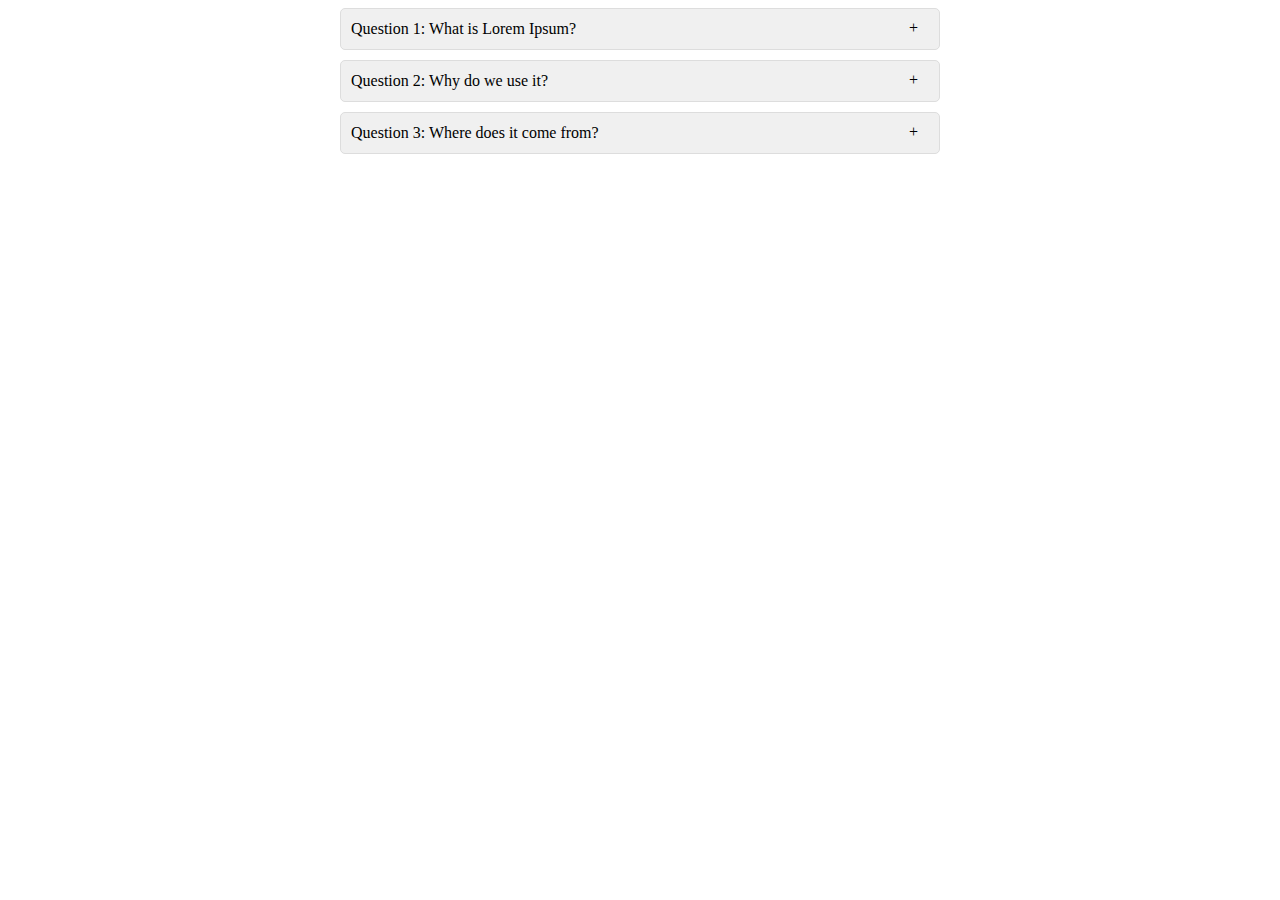
<file: faq.html>
<!DOCTYPE html>
<html lang="en">
<head>
    <meta charset="UTF-8">
    <meta name="viewport" content="width=device-width, initial-scale=1.0">
    <title>FAQ Page</title>
    <style>
        /* Add your custom CSS styles here */
        .accordion {
            display: flex;
            flex-direction: column;
            max-width: 600px;
            margin: 0 auto;
        }
        .question {
            background-color: #f0f0f0;
            padding: 10px;
            cursor: pointer;
            border: 1px solid #ddd;
            border-radius: 5px;
            margin-bottom: 10px;
            display: flex;
            justify-content: space-between;
            align-items: center;
        }
        .answer {
            padding: 10px;
            border: 1px solid #ddd;
            border-top: none;
            display: none;
        }
        .question.active {
            background-color: #e0e0e0;
        }

        .question.active .plus-minus {
            transform: rotate(45deg);
        }

        .plus-minus {
            width: 20px;
            height: 20px;
            transition: transform 0.2s ease-in-out;
        }
    </style>
</head>
<body>
    <div class="accordion">
        <div class="question">
            <div>Question 1: What is Lorem Ipsum?</div>
            <div class="plus-minus">+</div>
        </div>
        <div class="answer">
            Answer 1: Lorem Ipsum is simply dummy text of the printing and typesetting industry.
        </div>

        <div class="question">
            <div>Question 2: Why do we use it?</div>
            <div class="plus-minus">+</div>
        </div>
        <div class="answer">
            Answer 2: It is a long established fact that a reader will be distracted by the readable content of a page when looking at its layout.
        </div>

        <div class="question">
            <div>Question 3: Where does it come from?</div>
            <div class="plus-minus">+</div>
        </div>
        <div class="answer">
            Answer 3: Contrary to popular belief, Lorem Ipsum is not simply random text.
        </div>
    </div>

    <script>
        // JavaScript to handle accordion functionality
        const questions = document.querySelectorAll('.question');

        questions.forEach((question) => {
            question.addEventListener('click', () => {
                question.classList.toggle('active');
                const answer = question.nextElementSibling;
                if (question.classList.contains('active')) {
                    answer.style.display = 'block';
                } else {
                    answer.style.display = 'none';
                }
            });
        });
    </script>
</body>
</html>
</file>
